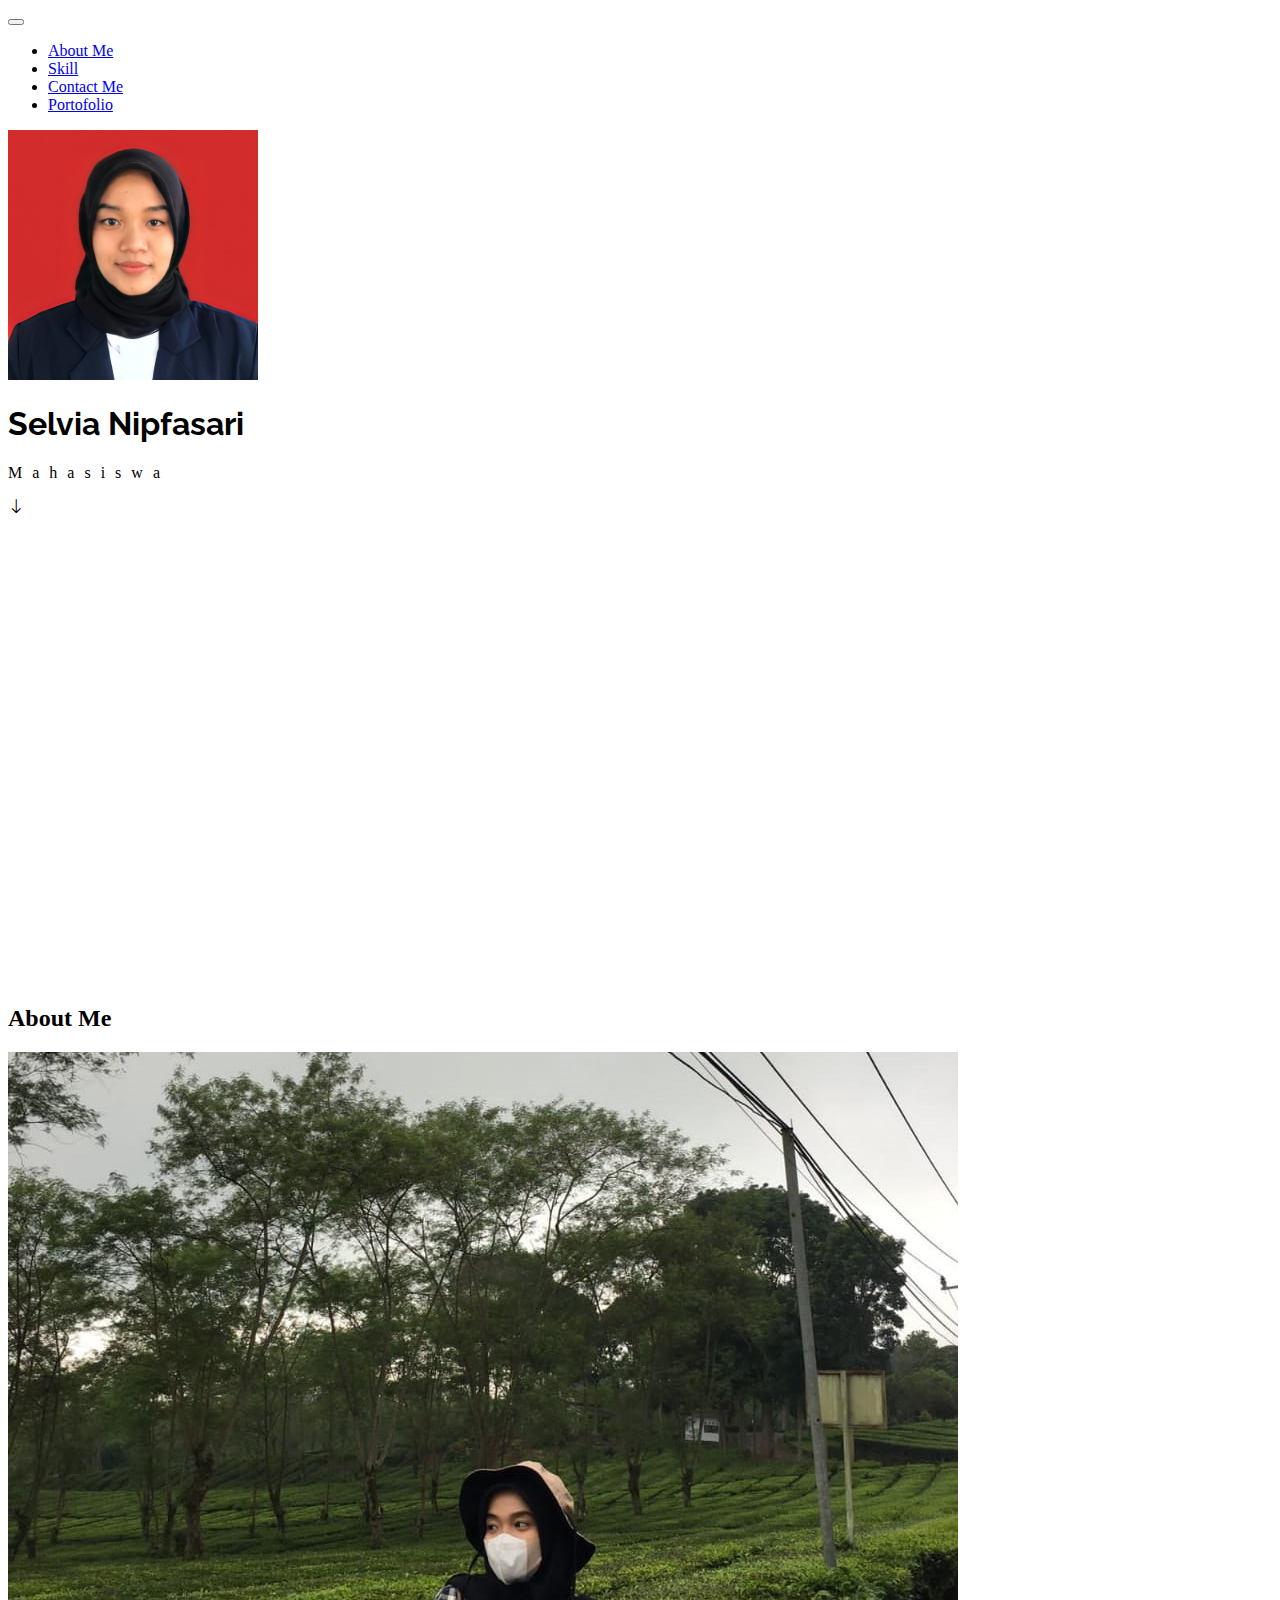
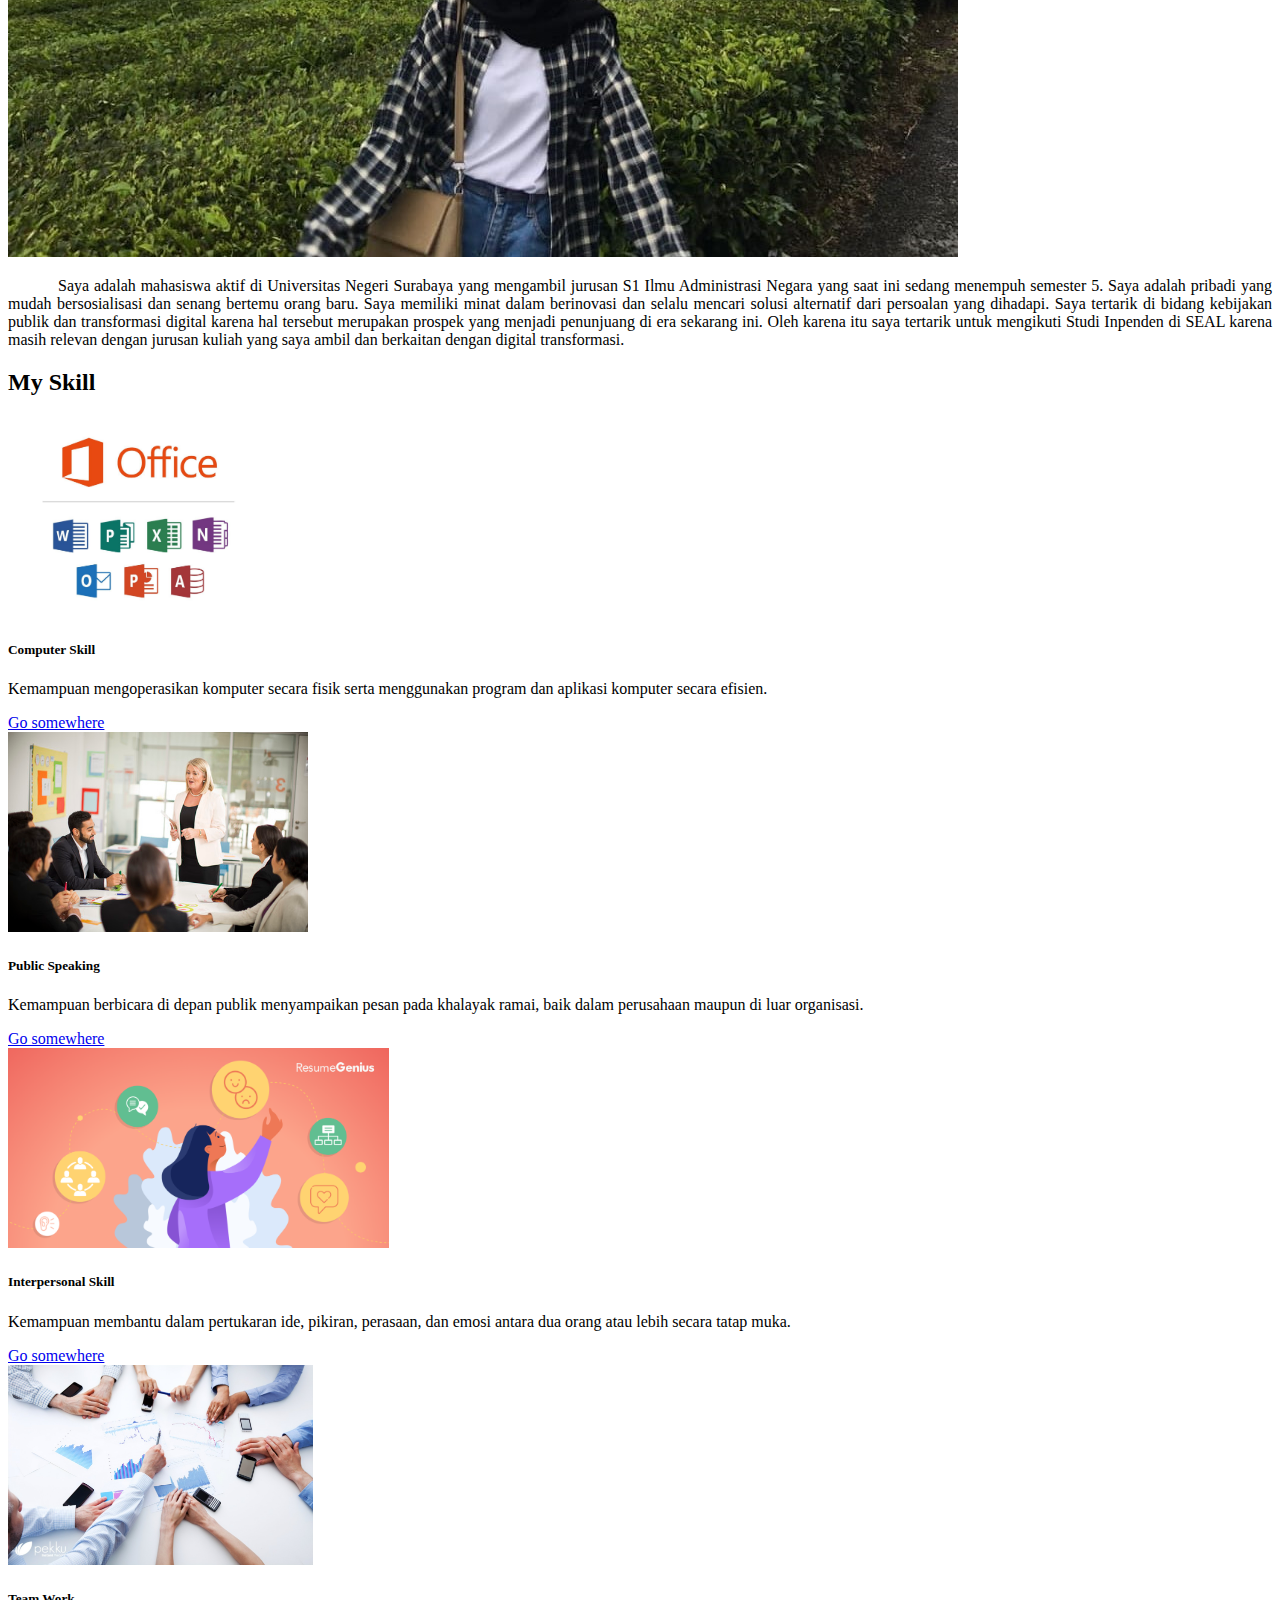
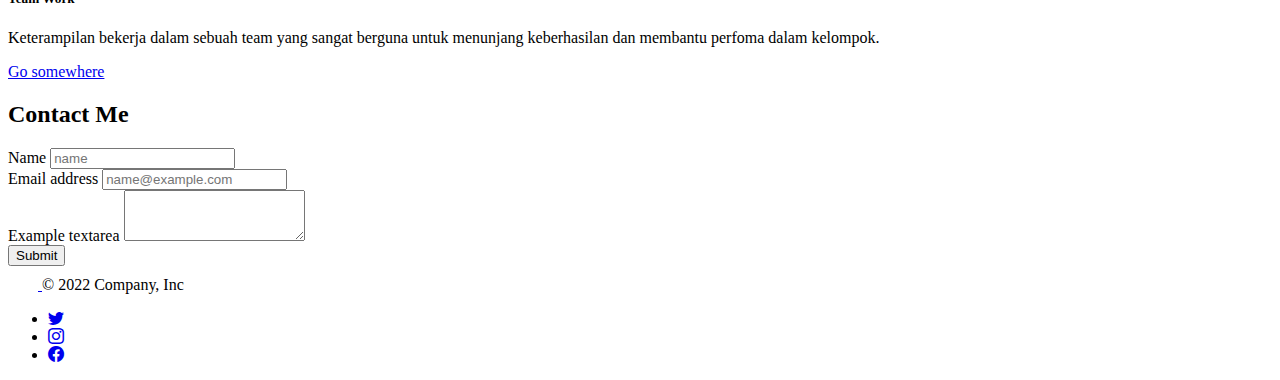
<file: index.html>
<!doctype html>
<html lang="en">
  <head>
    <meta charset="utf-8">
    <meta name="viewport" content="width=device-width, initial-scale=1">
    <title>Boostrap Demo</title>
    <link href="https://cdn.jsdelivr.net/npm/bootstrap@5.2.2/dist/css/bootstrap.min.css" rel="stylesheet" integrity="sha384-Zenh87qX5JnK2Jl0vWa8Ck2rdkQ2Bzep5IDxbcnCeuOxjzrPF/et3URy9Bv1WTRi" crossorigin="anonymous">
    <link rel="stylesheet" href="style.css">
    <link rel="stylesheet" href="https://cdn.jsdelivr.net/npm/bootstrap-icons@1.9.1/font/bootstrap-icons.css">

<link rel="preconnect" href="https://fonts.googleapis.com">
<link rel="preconnect" href="https://fonts.gstatic.com" crossorigin>
<link href="https://fonts.googleapis.com/css2?family=Raleway:ital,wght@0,100;0,200;0,300;0,400;0,500;0,600;0,700;0,800;0,900;1,100;1,200;1,300;1,400;1,500;1,600;1,700;1,800;1,900&display=swap" rel="stylesheet">
  </head>

  <body>
   <nav class="navbar navbar-expand-lg bg-light shadow-sm sticky-top">
  <div class="container-fluid">
    <a class="navbar-brand" href="#"></a>
    <button class="navbar-toggler" type="button" data-bs-toggle="collapse" data-bs-target="#navbarNav" aria-controls="navbarNav" aria-expanded="false" aria-label="Toggle navigation">
      <span class="navbar-toggler-icon"></span>
    </button>
    <div class="collapse navbar-collapse" id="navbarNav">
      <ul class="navbar-nav mx-auto">
        <li class="nav-item">
          <a class="nav-link fw-bold text-dark" aria-current="page" href="#about">About Me</a>
        </li>
        <li class="nav-item">
            <a class="nav-link fw-bold text-dark" aria-current="page" href="#skill">Skill</a>
        </li>
        <li class="nav-item">
            <a class="nav-link fw-bold text-dark" aria-current="page" href="#contact">Contact Me</a>
        </li>
        <li class="nav-item">
          <a class="nav-link fw-bold text-dark" aria-current="page" href="portofolio.html">Portofolio</a>
      </li>
      </ul>
    </div>
  </div>
</nav>


<div id="hero" class="container d-flex flex-column align-items-center justify-content-center mb-5">
  <img src="selvia-image.jpg" class="selvia-image rounded-circle">
  <h1 class="title fw-bold">Selvia Nipfasari</h1>
  <p class="subtitle">Mahasiswa</p>
  <i class="bi bi-arrow-down"></i>
</div>

<div id="about" class="container mb-5">
  <h2 class="text-center mb-3">About Me</h2>
  <div class="row">
    <div class="col-6">
      <img src="image-2.jpeg" class="shadow rounded w-100">
</div>
<div class="col-6">
  <p class="text-about text-secondary lh-lg">Saya adalah mahasiswa aktif di Universitas Negeri Surabaya yang mengambil jurusan S1 Ilmu Administrasi Negara yang saat ini sedang menempuh semester 5. Saya adalah pribadi yang mudah bersosialisasi dan senang bertemu orang baru. Saya memiliki minat dalam berinovasi dan selalu mencari solusi alternatif dari persoalan yang dihadapi. Saya tertarik di bidang kebijakan publik dan transformasi digital karena hal tersebut merupakan prospek yang menjadi penunjuang di era sekarang ini. Oleh karena itu saya tertarik untuk mengikuti Studi Inpenden di SEAL karena masih relevan dengan jurusan kuliah yang saya ambil dan berkaitan dengan digital transformasi. </p>
</div>

<div id="skill" class="container mb-5">
  <h2 class="text-center mb-3">My Skill</h2>
  <div class="row">
    <div class="col-3">
      <div class="card">
        <img src="microsoft.jpg" class="card-img-top" alt="...">
        <div class="card-body">
          <h5 class="card-title">Computer Skill</h5>
          <p class="card-text">Kemampuan mengoperasikan komputer secara fisik serta menggunakan program dan aplikasi komputer secara efisien.</p>
          <a href="#" class="btn btn-primary w-100">Go somewhere</a>
        </div>
      </div>
    </div><div class="col-3">
      <div class="card">
        <img src="public.jpg" class="card-img-top" alt="...">
        <div class="card-body">
          <h5 class="card-title">Public Speaking</h5>
          <p class="card-text">Kemampuan berbicara di depan publik menyampaikan pesan pada khalayak ramai, baik dalam perusahaan maupun di luar organisasi.</p>
          <a href="#" class="btn btn-primary w-100">Go somewhere</a>
        </div>
      </div>
    </div><div class="col-3">
      <div class="card">
        <img src="interpersonal.png" class="card-img-top" alt="...">
        <div class="card-body">
          <h5 class="card-title">Interpersonal Skill</h5>
          <p class="card-text">Kemampuan membantu dalam pertukaran ide, pikiran, perasaan, dan emosi antara dua orang atau lebih secara tatap muka.</p>
          <a href="#" class="btn btn-primary w-100">Go somewhere</a>
        </div>
      </div>
    </div><div class="col-3">
      <div class="card">
        <img src="tim.jpg" class="card-img-top" alt="...">
        <div class="card-body">
          <h5 class="card-title">Team Work</h5>
          <p class="card-text">Keterampilan bekerja dalam sebuah team yang sangat berguna untuk menunjang keberhasilan dan membantu perfoma dalam kelompok.</p>
          <a href="#" class="btn btn-primary w-100">Go somewhere</a>
        </div>
      </div>
    </div>
  </div>
</div>

<div id="contact" class="container mb-5">
  <h2 class="text-center mb-3">Contact Me</h2>
  <form class="col-6 mx-auto">
    <div class="mb-3">
      <label for="exampleFormControlInput1" class="form-label">Name</label>
      <input type="text" class="form-control" id="exampleFormControlInput1" placeholder="name">
    </div>
    <div class="mb-3">
      <label for="exampleFormControlInput1" class="form-label">Email address</label>
      <input type="email" class="form-control" id="exampleFormControlInput1" placeholder="name@example.com">
    </div>
    <div class="mb-3">
      <label for="exampleFormControlTextarea1" class="form-label">Example textarea</label>
      <textarea class="form-control" id="exampleFormControlTextarea1" rows="3"></textarea>
    </div>
  <button type="button" class="btn btn-primary w-100">Submit</button>
</form>
</div>

<div class="container-fluid">
  <footer class="d-flex flex-wrap justify-content-between align-items-center py-3 my-4 border-top">
    <div class="col-md-4 d-flex align-items-center">
      <a href="/" class="mb-3 me-2 mb-md-0 text-muted text-decoration-none lh-1">
        <svg class="bi" width="30" height="24"><use xlink:href="#bootstrap"/></svg>
      </a>
      <span class="mb-3 mb-md-0 text-muted">&copy; 2022 Company, Inc</span>
    </div>

    <ul class="nav col-md-4 justify-content-end list-unstyled d-flex">
      <li class="ms-3"><a class="text-muted" href="#"><i class="bi bi-twitter"></i></svg></a></li>
      <li class="ms-3"><a class="text-muted" href="#"><i class="bi bi-instagram"></i></svg></a></li>
      <li class="ms-3"><a class="text-muted" href="#"><i class="bi bi-facebook"></i></svg></a></li>
    </ul>
  </footer>
</div>
    <script src="https://cdn.jsdelivr.net/npm/bootstrap@5.2.2/dist/js/bootstrap.bundle.min.js" integrity="sha384-OERcA2EqjJCMA+/3y+gxIOqMEjwtxJY7qPCqsdltbNJuaOe923+mo//f6V8Qbsw3" crossorigin="anonymous"></script>
  </body>
</html>
</file>
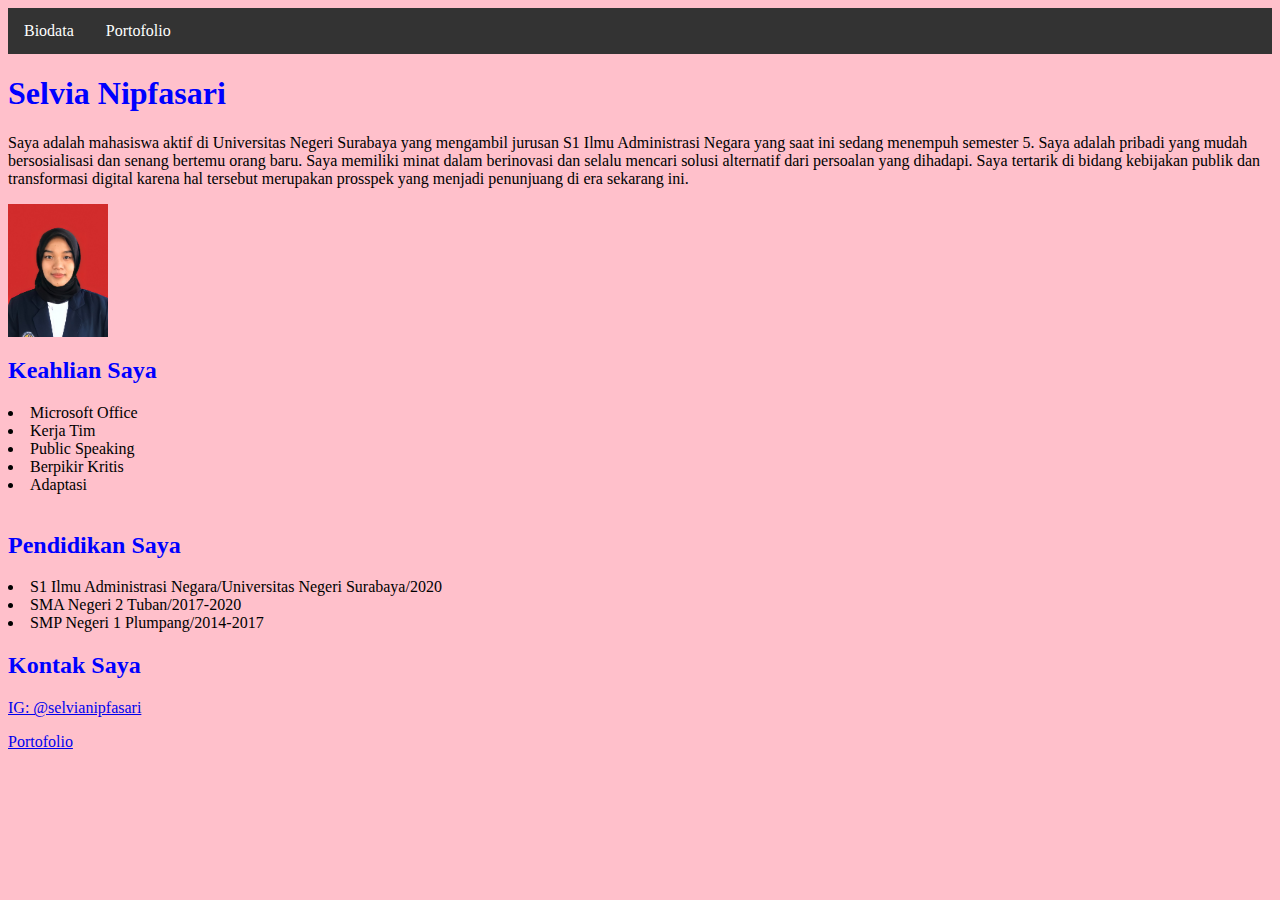
<file: 08 Agustus 2022/Latihan HTML/index.html>
<html>
<head>
    <style>
         body {background-color:pink}
         .nav ul {
  list-style-type: none;
  margin: 0;
  padding: 0;
  overflow: hidden;
  background-color: #333;
}

.nav li a {
  float: left;
}

.nav li a {
  display: block;
  color: white;
  text-align: center;
  padding: 14px 16px;
  text-decoration: none;
}

.nav li a:hover {
  background-color: #111;
}
    </style>
    </head>
    <body>
        <div class="nav">
        <ul>
            <li><a href="">Biodata</a></li>
            <li><a href="portofolio.html">Portofolio</a></li>
        </ul>
    </div>
   
        <h1 style="color: blue;">Selvia Nipfasari</h1>
        <p> Saya adalah mahasiswa aktif di Universitas Negeri Surabaya yang mengambil jurusan S1 Ilmu Administrasi Negara yang saat ini sedang menempuh semester 5. Saya adalah pribadi yang mudah bersosialisasi dan senang bertemu orang baru. Saya memiliki minat dalam berinovasi dan selalu mencari solusi alternatif dari persoalan yang dihadapi. Saya tertarik di bidang kebijakan publik dan transformasi digital karena hal tersebut merupakan prosspek yang menjadi penunjuang di era sekarang ini. </p>
        <img src="profpic.jpg" width="100">
        <h2 style="color: blue;">Keahlian Saya</h2>
        <ol></ol>
            <li>Microsoft Office</li>
            <li>Kerja Tim</li>
            <li>Public Speaking</li>
            <li>Berpikir Kritis</li>
            <li>Adaptasi</li>
        </ol> 
        <br>
        <h2 style="color: blue;">Pendidikan Saya</h2>
        <ul></ul>
            <li>S1 Ilmu Administrasi Negara/Universitas Negeri Surabaya/2020</li>
            <li>SMA Negeri 2 Tuban/2017-2020</li>
            <li>SMP Negeri 1 Plumpang/2014-2017</li>
        </ul>
        <h2 style="color: blue;">Kontak Saya</h2>
        <p><a href="https://www.instagram.com/selvianipfasari/">IG: @selvianipfasari</a></p>
        <p><a href="portofolio.html">Portofolio</a></p>



    </body>
</html>
</file>
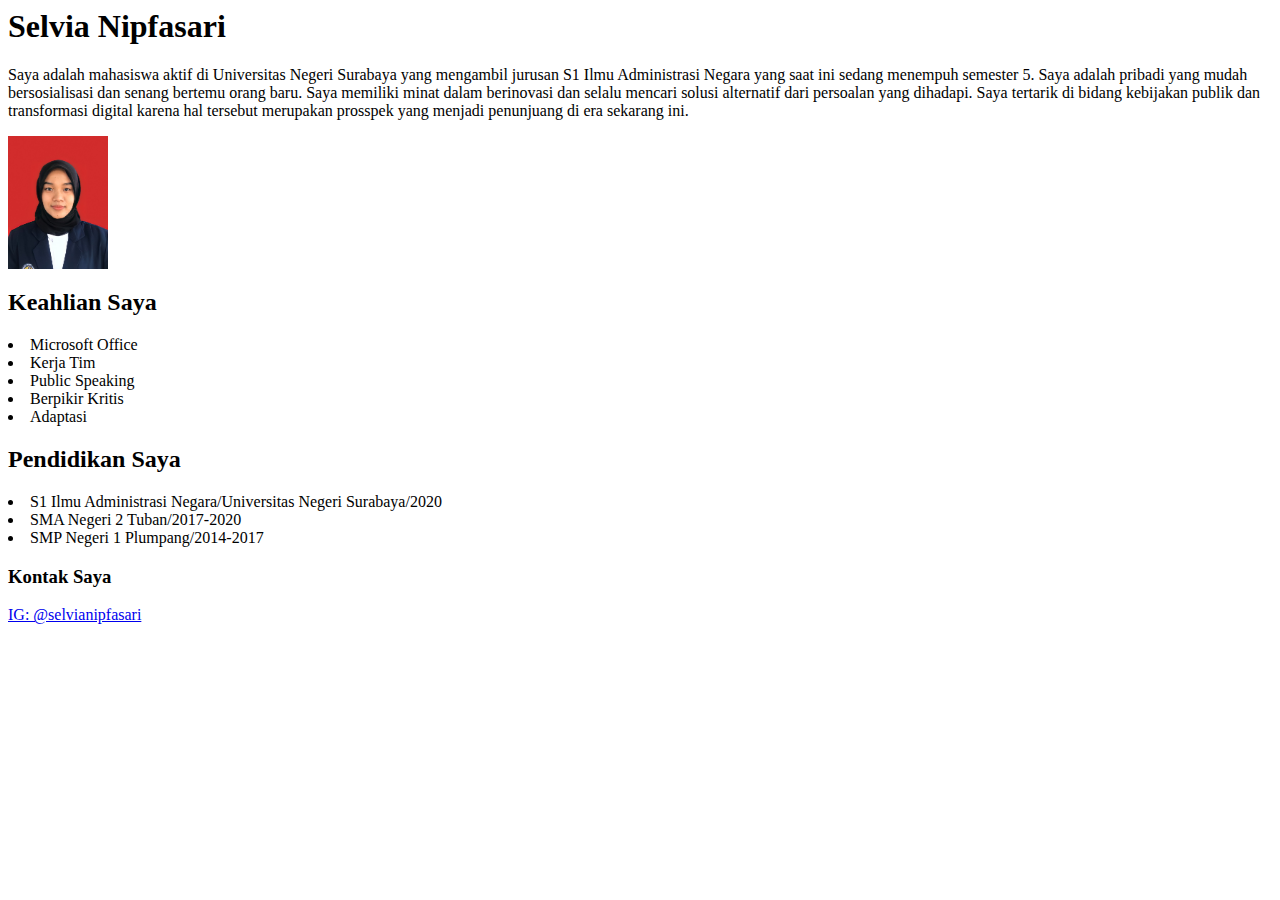
<file: Biodata.HTML>
<html>
    <body>
        <h1>Selvia Nipfasari</h1>
        <p> Saya adalah mahasiswa aktif di Universitas Negeri Surabaya yang mengambil jurusan S1 Ilmu Administrasi Negara yang saat ini sedang menempuh semester 5. Saya adalah pribadi yang mudah bersosialisasi dan senang bertemu orang baru. Saya memiliki minat dalam berinovasi dan selalu mencari solusi alternatif dari persoalan yang dihadapi. Saya tertarik di bidang kebijakan publik dan transformasi digital karena hal tersebut merupakan prosspek yang menjadi penunjuang di era sekarang ini. </p>
        <img src="profpic.jpg" width="100">
        <h2>Keahlian Saya</h2>
        <ol></ol>
            <li>Microsoft Office</li>
            <li>Kerja Tim</li>
            <li>Public Speaking</li>
            <li>Berpikir Kritis</li>
            <li>Adaptasi</li>
        </ol>
        <h2>Pendidikan Saya</h2>
        <ul></ul>
            <li>S1 Ilmu Administrasi Negara/Universitas Negeri Surabaya/2020</li>
            <li>SMA Negeri 2 Tuban/2017-2020</li>
            <li>SMP Negeri 1 Plumpang/2014-2017</li>
        </ul>
        <h3>Kontak Saya</h3>
        <p><a href="https://www.instagram.com/selvianipfasari/">IG: @selvianipfasari</a></p>


    </body>
</html>
</file>
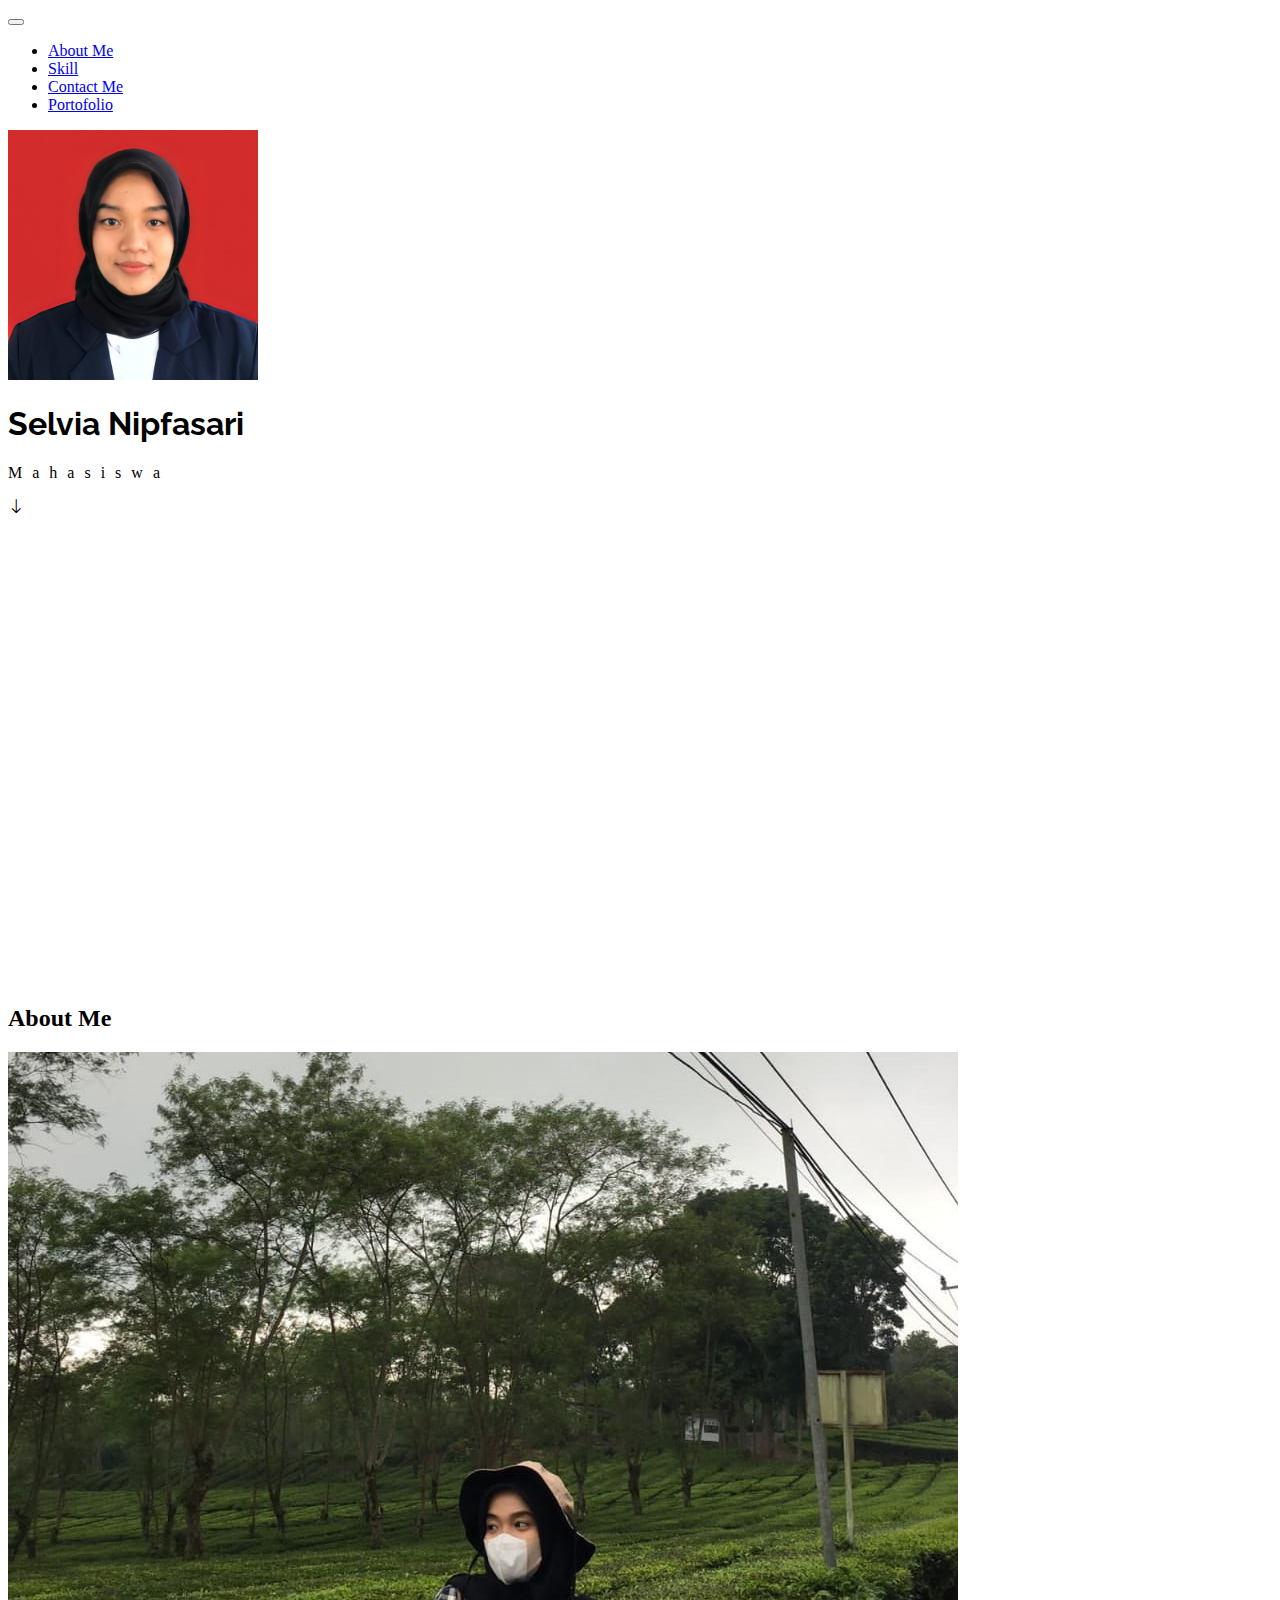
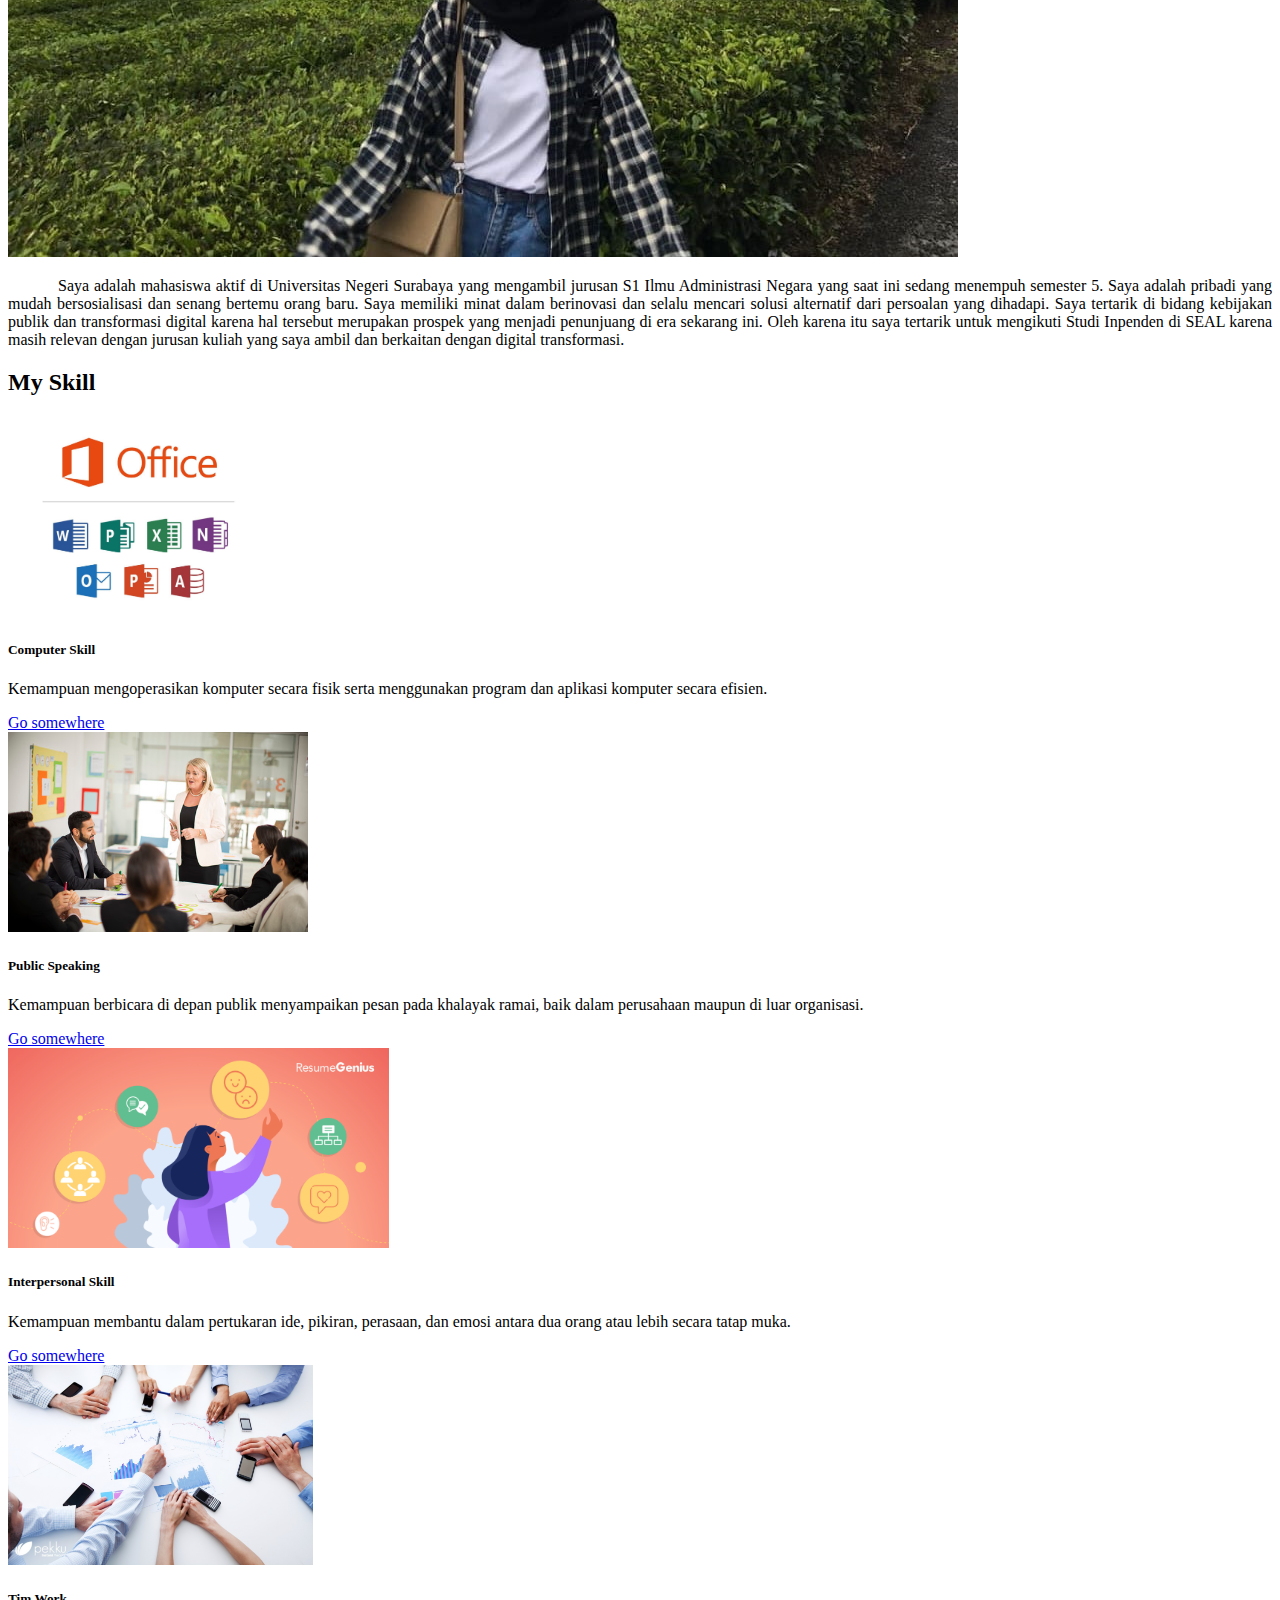
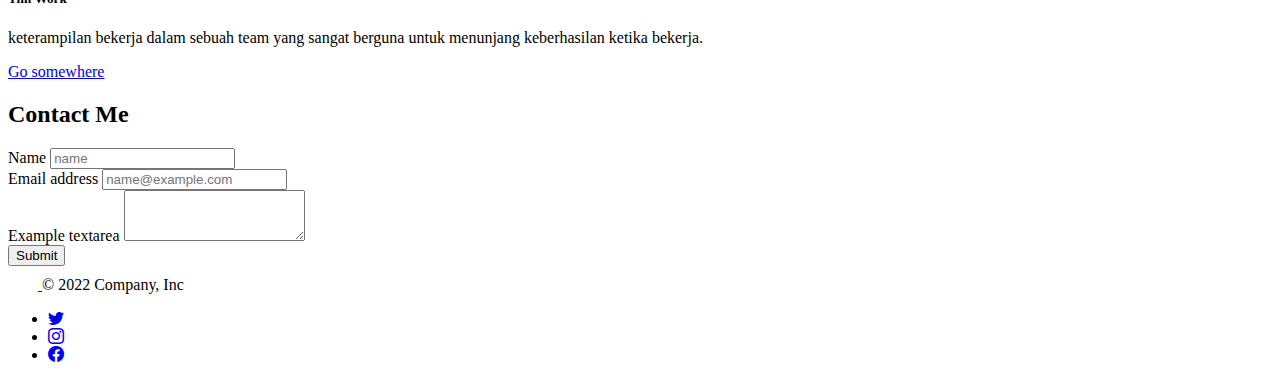
<file: coba.html>
<!doctype html>
<html lang="en">
  <head>
    <meta charset="utf-8">
    <meta name="viewport" content="width=device-width, initial-scale=1">
    <title>Bootstrap demo</title>
    <link href="https://cdn.jsdelivr.net/npm/bootstrap@5.2.2/dist/css/bootstrap.min.css" rel="stylesheet" integrity="sha384-Zenh87qX5JnK2Jl0vWa8Ck2rdkQ2Bzep5IDxbcnCeuOxjzrPF/et3URy9Bv1WTRi" crossorigin="anonymous">
    <link rel="stylesheet" href="style.css">
    <link rel="stylesheet" href="https://cdn.jsdelivr.net/npm/bootstrap-icons@1.9.1/font/bootstrap-icons.css">

<link rel="preconnect" href="https://fonts.googleapis.com">
<link rel="preconnect" href="https://fonts.gstatic.com" crossorigin>
<link href="https://fonts.googleapis.com/css2?family=Raleway:ital,wght@0,100;0,200;0,300;0,400;0,500;0,600;0,700;0,800;0,900;1,100;1,200;1,300;1,400;1,500;1,600;1,700;1,800;1,900&display=swap" rel="stylesheet">
  </head>

  <body>
   <nav class="navbar navbar-expand-lg bg-light shadow-sm sticky-top">
  <div class="container-fluid">
    <a class="navbar-brand" href="#"></a>
    <button class="navbar-toggler" type="button" data-bs-toggle="collapse" data-bs-target="#navbarNav" aria-controls="navbarNav" aria-expanded="false" aria-label="Toggle navigation">
      <span class="navbar-toggler-icon"></span>
    </button>
    <div class="collapse navbar-collapse" id="navbarNav">
      <ul class="navbar-nav mx-auto">
        <li class="nav-item">
          <a class="nav-link fw-bold text-dark" aria-current="page" href="#about">About Me</a>
        </li>
        <li class="nav-item">
            <a class="nav-link fw-bold text-dark" aria-current="page" href="#skill">Skill</a>
        </li>
        <li class="nav-item">
            <a class="nav-link fw-bold text-dark" aria-current="page" href="#contact">Contact Me</a>
        </li>
        <li class="nav-item">
          <a class="nav-link fw-bold text-dark" aria-current="page" href="portofolio.html">Portofolio</a>
      </li>
      </ul>
    </div>
  </div>
</nav>


<div id="hero" class="container d-flex flex-column align-items-center justify-content-center mb-5">
  <img src="selvia-image.jpg" class="selvia-image rounded-circle">
  <h1 class="title fw-bold">Selvia Nipfasari</h1>
  <p class="subtitle">Mahasiswa</p>
  <i class="bi bi-arrow-down"></i>
</div>

<div id="about" class="container mb-5">
  <h2 class="text-center mb-3">About Me</h2>
  <div class="row">
    <div class="col-6">
      <img src="image-2.jpeg" class="shadow rounded w-100">
</div>
<div class="col-6">
  <p class="text-about text-secondary lh-lg">Saya adalah mahasiswa aktif di Universitas Negeri Surabaya yang mengambil jurusan S1 Ilmu Administrasi Negara yang saat ini sedang menempuh semester 5. Saya adalah pribadi yang mudah bersosialisasi dan senang bertemu orang baru. Saya memiliki minat dalam berinovasi dan selalu mencari solusi alternatif dari persoalan yang dihadapi. Saya tertarik di bidang kebijakan publik dan transformasi digital karena hal tersebut merupakan prospek yang menjadi penunjuang di era sekarang ini. Oleh karena itu saya tertarik untuk mengikuti Studi Inpenden di SEAL karena masih relevan dengan jurusan kuliah yang saya ambil dan berkaitan dengan digital transformasi. </p>
</div>

<div id="skill" class="container mb-5">
  <h2 class="text-center mb-3">My Skill</h2>
  <div class="row">
    <div class="col-3">
      <div class="card">
        <img src="microsoft.jpg" class="card-img-top" alt="...">
        <div class="card-body">
          <h5 class="card-title">Computer Skill</h5>
          <p class="card-text">Kemampuan mengoperasikan komputer secara fisik serta menggunakan program dan aplikasi komputer secara efisien.</p>
          <a href="#" class="btn btn-primary w-100">Go somewhere</a>
        </div>
      </div>
    </div><div class="col-3">
      <div class="card">
        <img src="public.jpg" class="card-img-top" alt="...">
        <div class="card-body">
          <h5 class="card-title">Public Speaking</h5>
          <p class="card-text">Kemampuan berbicara di depan publik menyampaikan pesan pada khalayak ramai, baik dalam perusahaan maupun di luar organisasi.</p>
          <a href="#" class="btn btn-primary w-100">Go somewhere</a>
        </div>
      </div>
    </div><div class="col-3">
      <div class="card">
        <img src="interpersonal.png" class="card-img-top" alt="...">
        <div class="card-body">
          <h5 class="card-title">Interpersonal Skill</h5>
          <p class="card-text">Kemampuan membantu dalam pertukaran ide, pikiran, perasaan, dan emosi antara dua orang atau lebih secara tatap muka.</p>
          <a href="#" class="btn btn-primary w-100">Go somewhere</a>
        </div>
      </div>
    </div><div class="col-3">
      <div class="card">
        <img src="tim.jpg" class="card-img-top" alt="...">
        <div class="card-body">
          <h5 class="card-title">Tim Work</h5>
          <p class="card-text">keterampilan bekerja dalam sebuah team yang sangat berguna untuk menunjang keberhasilan ketika bekerja.</p>
          <a href="#" class="btn btn-primary w-100">Go somewhere</a>
        </div>
      </div>
    </div>
  </div>
</div>

<div id="contact" class="container mb-5">
  <h2 class="text-center mb-3">Contact Me</h2>
  <form class="col-6 mx-auto">
    <div class="mb-3">
      <label for="exampleFormControlInput1" class="form-label">Name</label>
      <input type="text" class="form-control" id="exampleFormControlInput1" placeholder="name">
    </div>
    <div class="mb-3">
      <label for="exampleFormControlInput1" class="form-label">Email address</label>
      <input type="email" class="form-control" id="exampleFormControlInput1" placeholder="name@example.com">
    </div>
    <div class="mb-3">
      <label for="exampleFormControlTextarea1" class="form-label">Example textarea</label>
      <textarea class="form-control" id="exampleFormControlTextarea1" rows="3"></textarea>
    </div>
  <button type="button" class="btn btn-primary w-100">Submit</button>
</form>
</div>

<div class="container-fluid">
  <footer class="d-flex flex-wrap justify-content-between align-items-center py-3 my-4 border-top">
    <div class="col-md-4 d-flex align-items-center">
      <a href="/" class="mb-3 me-2 mb-md-0 text-muted text-decoration-none lh-1">
        <svg class="bi" width="30" height="24"><use xlink:href="#bootstrap"/></svg>
      </a>
      <span class="mb-3 mb-md-0 text-muted">&copy; 2022 Company, Inc</span>
    </div>

    <ul class="nav col-md-4 justify-content-end list-unstyled d-flex">
      <li class="ms-3"><a class="text-muted" href="#"><i class="bi bi-twitter"></i></svg></a></li>
      <li class="ms-3"><a class="text-muted" href="#"><i class="bi bi-instagram"></i></svg></a></li>
      <li class="ms-3"><a class="text-muted" href="#"><i class="bi bi-facebook"></i></svg></a></li>
    </ul>
  </footer>
</div>
    <script src="https://cdn.jsdelivr.net/npm/bootstrap@5.2.2/dist/js/bootstrap.bundle.min.js" integrity="sha384-OERcA2EqjJCMA+/3y+gxIOqMEjwtxJY7qPCqsdltbNJuaOe923+mo//f6V8Qbsw3" crossorigin="anonymous"></script>
  </body>
</html>
</file>
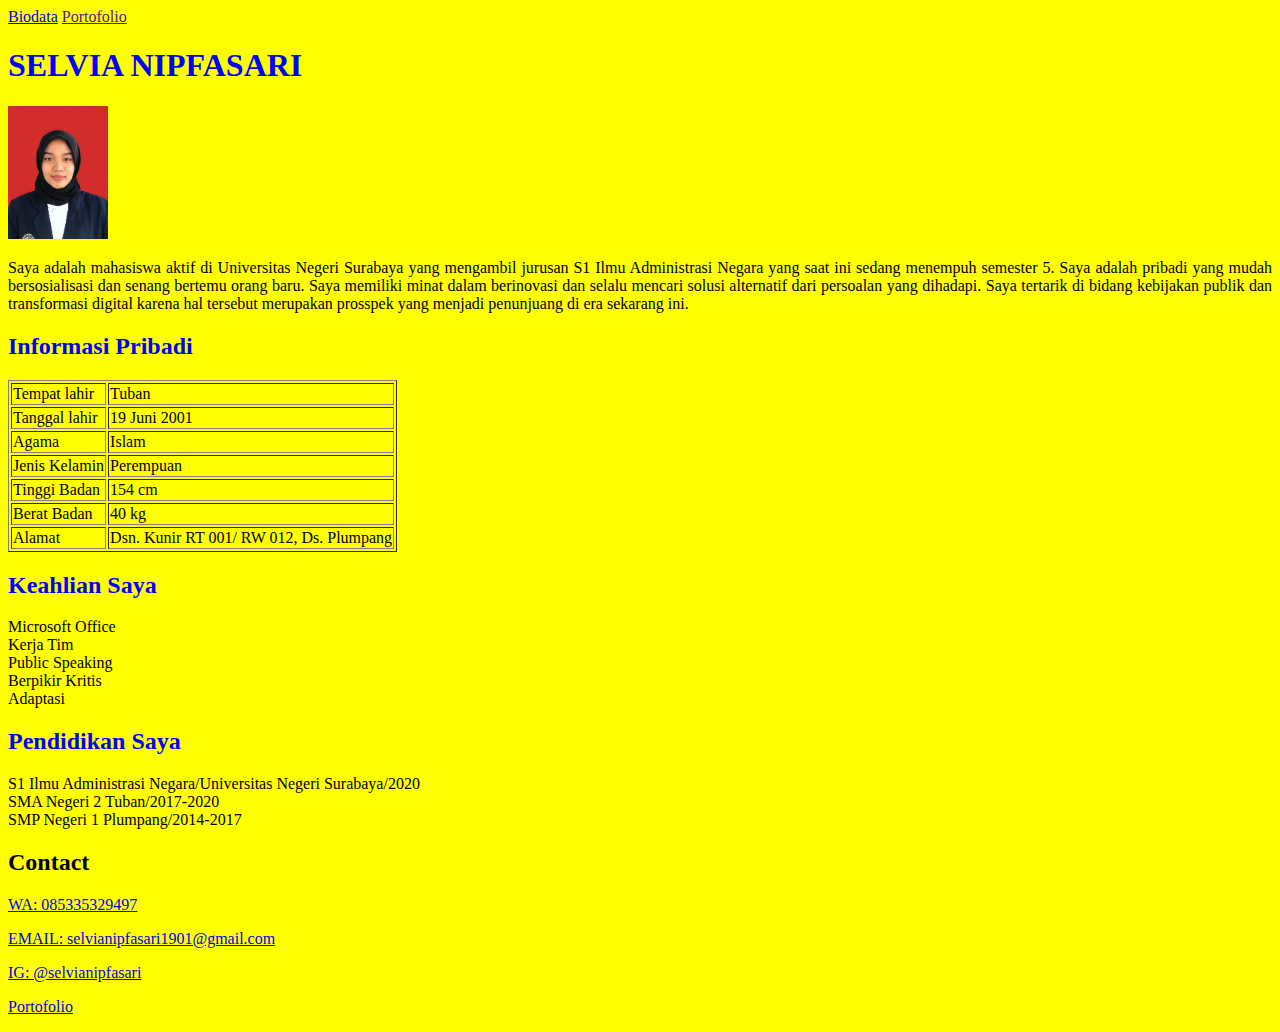
<file: portofolio.html>
<!DOCTYPE html> 
<html lang="en">
<head>
    <meta charset="UTF-8">
    <meta http-equiv="X-UA-Compatible" content="IE=edge">
    <meta name="viewport" content="width=device-width, initial-scale=1.0">
    <title>Portofolio</title>
</head>
<style>
    body {background-color:yellow}
</style>
<body>
    <a href="index.html">Biodata</a>
    <a href="">Portofolio</a>

    <h1 style="color: blue;">SELVIA NIPFASARI</h1>
    <img src="profpic.jpg" width="100" hight="100">
    <p align="justify">Saya adalah mahasiswa aktif di Universitas Negeri Surabaya yang mengambil jurusan S1 Ilmu Administrasi Negara yang saat ini sedang menempuh semester 5. Saya adalah pribadi yang mudah bersosialisasi dan senang bertemu orang baru. Saya memiliki minat dalam berinovasi dan selalu mencari solusi alternatif dari persoalan yang dihadapi. Saya tertarik di bidang kebijakan publik dan transformasi digital karena hal tersebut merupakan prosspek yang menjadi penunjuang di era sekarang ini.</p>

    <h2 style="color: blue;">Informasi Pribadi</h2>

<table border="1">
    
    <tr>
        <td>Tempat lahir</td>
        <td>Tuban</td>
    </tr>
        <td>Tanggal lahir</td>
        <td>19 Juni 2001</td>
    </tr>
        <td>Agama</td>
        <td>Islam</td>
    </tr>
        <td>Jenis Kelamin</td>
        <td>Perempuan</td>
    </tr>
        <td>Tinggi Badan</td>
        <td>154 cm</td>
    </tr>
        <td>Berat Badan</td>
        <td>40 kg</td>
    </tr>
        <td>Alamat</td>
        <td>Dsn. Kunir RT 001/ RW 012, Ds. Plumpang</td>
    
</table>
   
    <h2 style="color: blue;">Keahlian Saya</h2>
    <ol></ol>
        <li>Microsoft Office</li>
        <li>Kerja Tim</li>
        <li>Public Speaking</li>
        <li>Berpikir Kritis</li>
        <li>Adaptasi</li>
    </ol>
    <h2 style="color:blue;">Pendidikan Saya</h2>
    <ul></ul>
        <li>S1 Ilmu Administrasi Negara/Universitas Negeri Surabaya/2020</li>
        <li>SMA Negeri 2 Tuban/2017-2020</li>
        <li>SMP Negeri 1 Plumpang/2014-2017</li>
        <h2>Contact</h2>
        <p><a href="https://web.whatsapp.com/">WA: 085335329497</a></p>
        <p><a href="https://mail.google.com/mail/u/2/?hl=en#inbox">EMAIL: selvianipfasari1901@gmail.com</a></p>
        <p><a href="https://www.instagram.com/selvianipfasari/">IG: @selvianipfasari</a></p>
        <p><a href="file:///C:/Users/ASUS/OneDrive/Dokumen/Materi%20MSIB/Minggu%204/08%20September%202022/Latihan%20HTML/08%20Agustus%202022/Latihan%20HTML/portofolio.html">Portofolio</a></p>
    
</body>
</html>
</file>
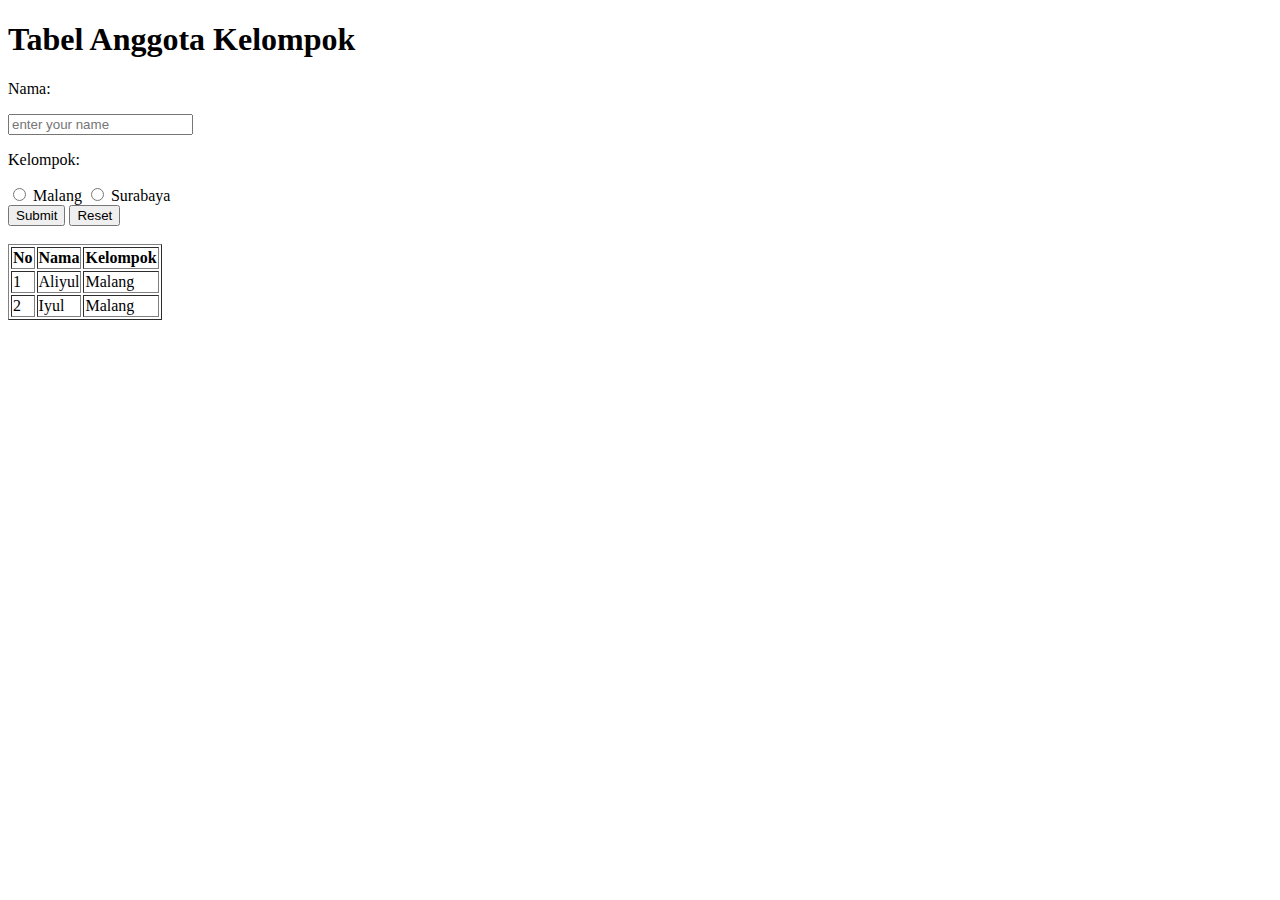
<file: table.html>
<!DOCTYPE html>
<html lang="en">
<head>
    <meta charset="UTF-8">
    <meta http-equiv="X-UA-Compatible" content="IE=edge">
    <meta name="viewport" content="width=device-width, initial-scale=1.0">
    <title>Belajar Bikin Tabel</title>
</head>
<body>
    
    <h1>Tabel Anggota Kelompok</h1>

    <form>
        <p>Nama:</p>
        <input type="text" name="nama" placeholder="enter your name">
        <p>Kelompok:</p>
        <input type="radio" name="kelompok" id="malang">
        <label for="malang">Malang</label>
        <input type="radio" name="kelompok" id="surabaya">
        <label for="surabaya">Surabaya</label>
        <div>
        <input type="submit">
        <input type="reset" value="Reset"> 
        <br>
        
    </form>
    <br>

<table border="1">
    <tr>
        <th>No</th>
        <th>Nama</th>
        <th>Kelompok</th>
    </tr>
    <tr>
        <td>1</td>
        <td>Aliyul</td>
        <td>Malang</td>
    </tr>
        <td>2</td>
        <td>Iyul</td>
        <td>Malang</td>
    </tr>
</table>

</body>
</html>
</file>
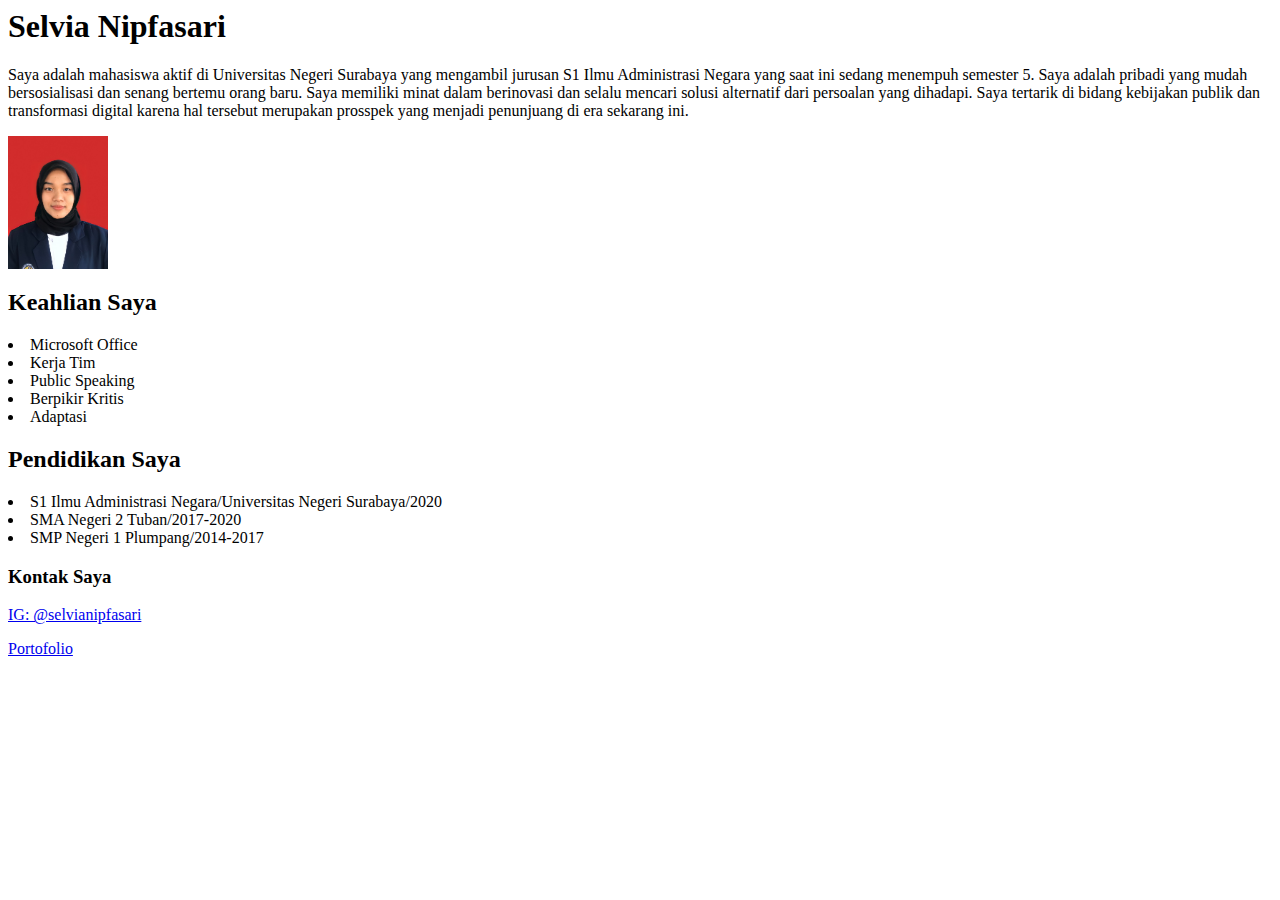
<file: 08 Agustus 2022/Latihan HTML/Biodata.HTML>
<html>
    <body>
        <h1>Selvia Nipfasari</h1>
        <p> Saya adalah mahasiswa aktif di Universitas Negeri Surabaya yang mengambil jurusan S1 Ilmu Administrasi Negara yang saat ini sedang menempuh semester 5. Saya adalah pribadi yang mudah bersosialisasi dan senang bertemu orang baru. Saya memiliki minat dalam berinovasi dan selalu mencari solusi alternatif dari persoalan yang dihadapi. Saya tertarik di bidang kebijakan publik dan transformasi digital karena hal tersebut merupakan prosspek yang menjadi penunjuang di era sekarang ini. </p>
        <img src="profpic.jpg" width="100">
        <h2>Keahlian Saya</h2>
        <ol></ol>
            <li>Microsoft Office</li>
            <li>Kerja Tim</li>
            <li>Public Speaking</li>
            <li>Berpikir Kritis</li>
            <li>Adaptasi</li>
        </ol>
        <h2>Pendidikan Saya</h2>
        <ul></ul>
            <li>S1 Ilmu Administrasi Negara/Universitas Negeri Surabaya/2020</li>
            <li>SMA Negeri 2 Tuban/2017-2020</li>
            <li>SMP Negeri 1 Plumpang/2014-2017</li>
        </ul>
        <h3>Kontak Saya</h3>
        <p><a href="https://www.instagram.com/selvianipfasari/">IG: @selvianipfasari</a></p>
        <p><a href="portofolio.html">Portofolio</a></p>



    </body>
</html>
</file>
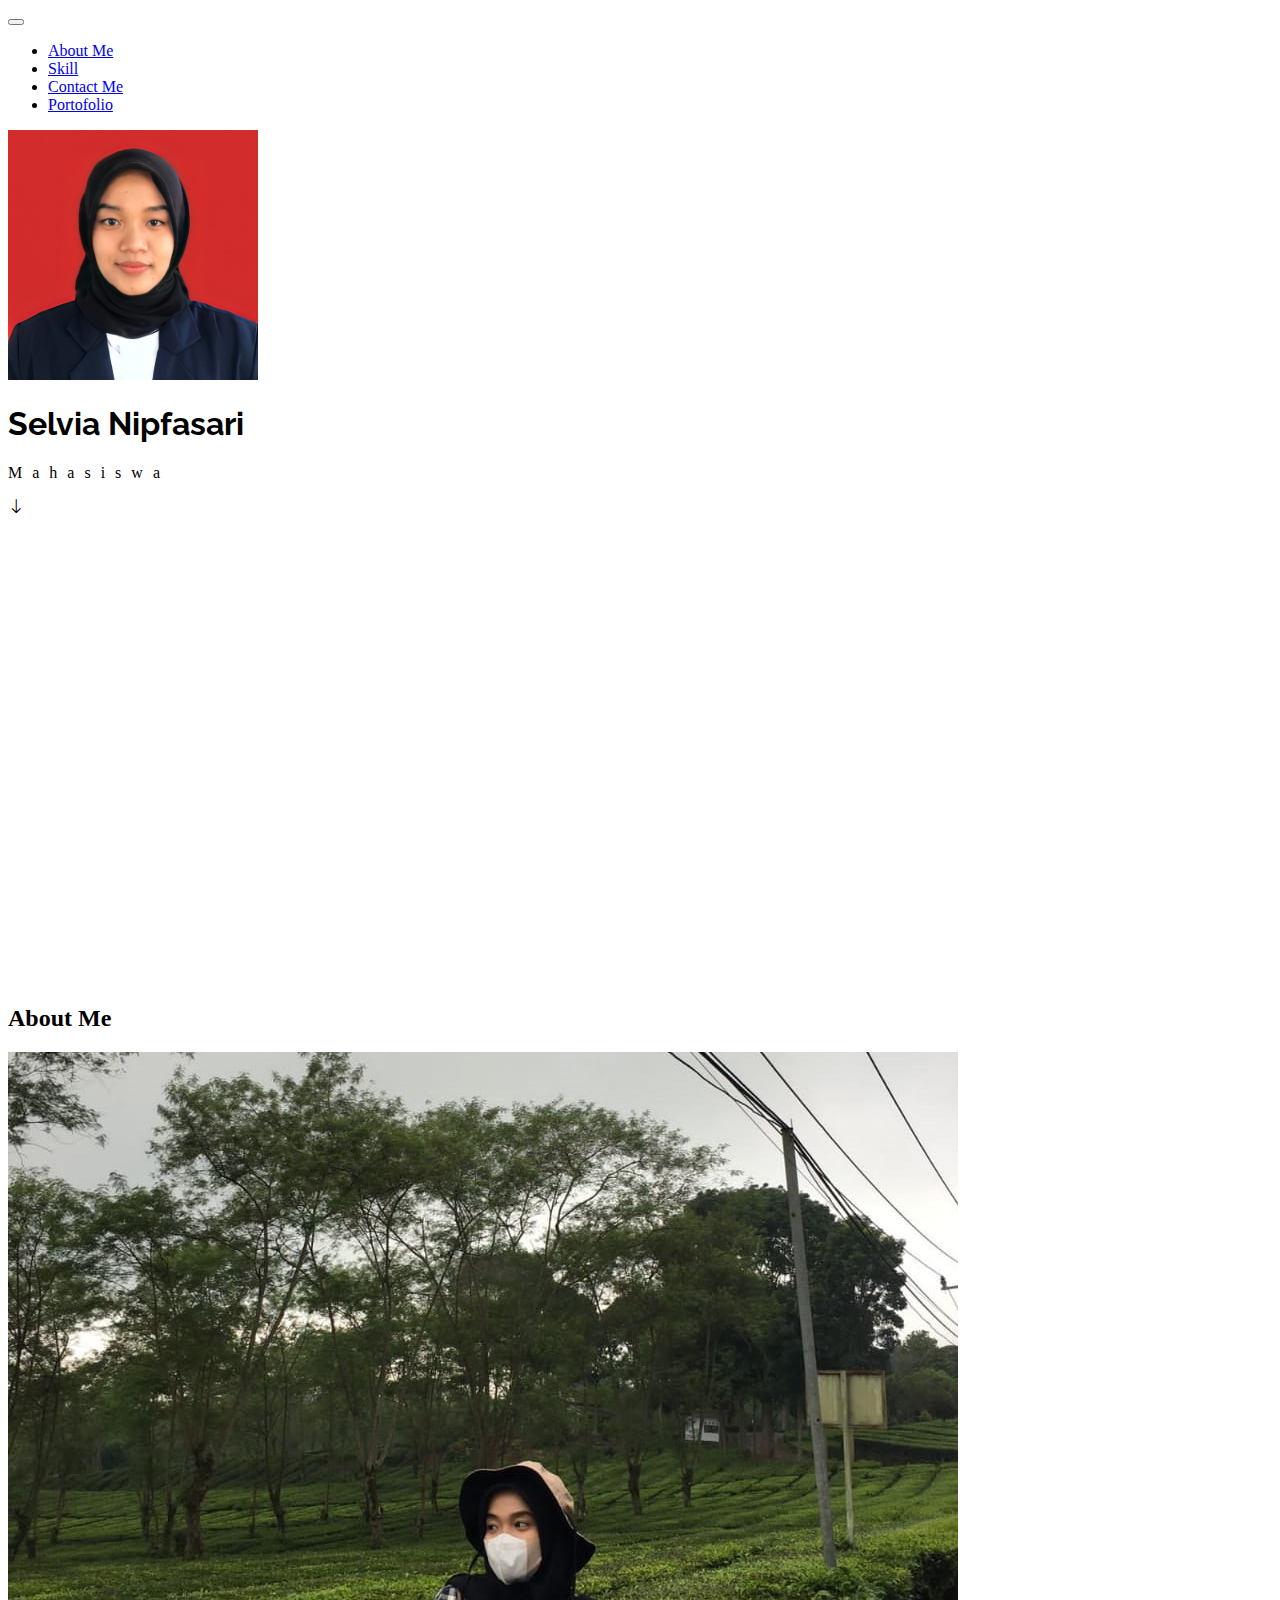
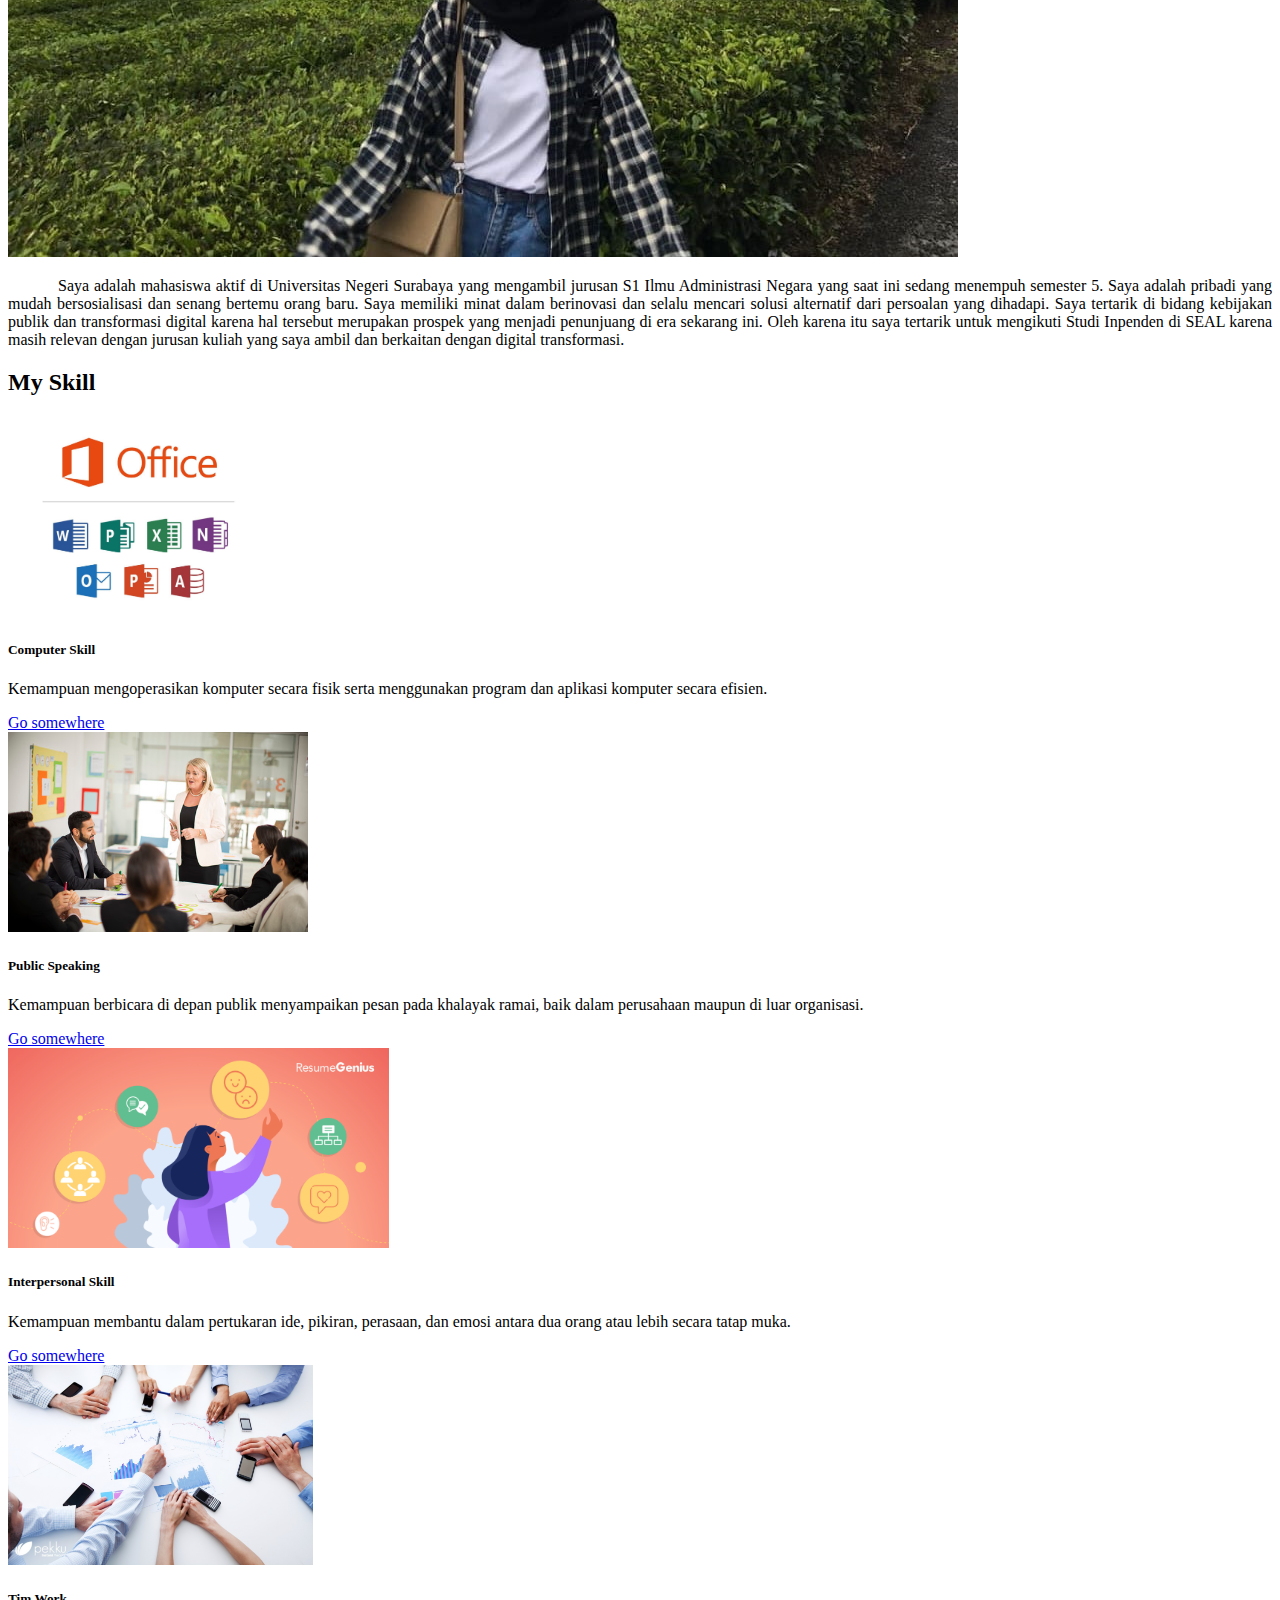
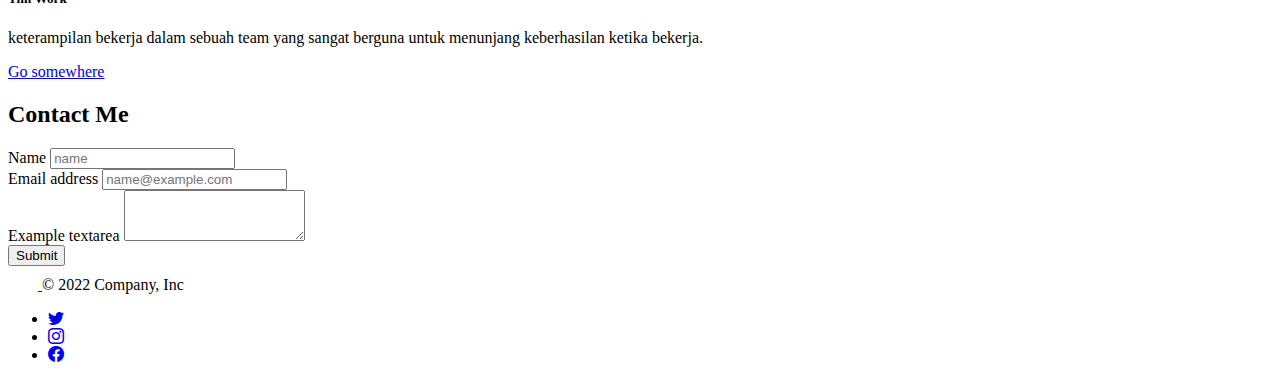
<file: 08 Agustus 2022/Latihan HTML/coba.html>
<!doctype html>
<html lang="en">
  <head>
    <meta charset="utf-8">
    <meta name="viewport" content="width=device-width, initial-scale=1">
    <title>coba</title>
    <link href="https://cdn.jsdelivr.net/npm/bootstrap@5.2.2/dist/css/bootstrap.min.css" rel="stylesheet" integrity="sha384-Zenh87qX5JnK2Jl0vWa8Ck2rdkQ2Bzep5IDxbcnCeuOxjzrPF/et3URy9Bv1WTRi" crossorigin="anonymous">
    <link rel="stylesheet" href="style.css">
    <link rel="stylesheet" href="https://cdn.jsdelivr.net/npm/bootstrap-icons@1.9.1/font/bootstrap-icons.css">

<link rel="preconnect" href="https://fonts.googleapis.com">
<link rel="preconnect" href="https://fonts.gstatic.com" crossorigin>
<link href="https://fonts.googleapis.com/css2?family=Raleway:ital,wght@0,100;0,200;0,300;0,400;0,500;0,600;0,700;0,800;0,900;1,100;1,200;1,300;1,400;1,500;1,600;1,700;1,800;1,900&display=swap" rel="stylesheet">
  </head>

  <body>
   <nav class="navbar navbar-expand-lg bg-light shadow-sm sticky-top">
  <div class="container-fluid">
    <a class="navbar-brand" href="#"></a>
    <button class="navbar-toggler" type="button" data-bs-toggle="collapse" data-bs-target="#navbarNav" aria-controls="navbarNav" aria-expanded="false" aria-label="Toggle navigation">
      <span class="navbar-toggler-icon"></span>
    </button>
    <div class="collapse navbar-collapse" id="navbarNav">
      <ul class="navbar-nav mx-auto">
        <li class="nav-item">
          <a class="nav-link fw-bold text-dark" aria-current="page" href="#about">About Me</a>
        </li>
        <li class="nav-item">
            <a class="nav-link fw-bold text-dark" aria-current="page" href="#skill">Skill</a>
        </li>
        <li class="nav-item">
            <a class="nav-link fw-bold text-dark" aria-current="page" href="#contact">Contact Me</a>
        </li>
        <li class="nav-item">
          <a class="nav-link fw-bold text-dark" aria-current="page" href="portofolio.html">Portofolio</a>
      </li>
      </ul>
    </div>
  </div>
</nav>


<div id="hero" class="container d-flex flex-column align-items-center justify-content-center mb-5">
  <img src="selvia-image.jpg" class="selvia-image rounded-circle">
  <h1 class="title fw-bold">Selvia Nipfasari</h1>
  <p class="subtitle">Mahasiswa</p>
  <i class="bi bi-arrow-down"></i>
</div>

<div id="about" class="container mb-5">
  <h2 class="text-center mb-3">About Me</h2>
  <div class="row">
    <div class="col-6">
      <img src="image-2.jpeg" class="shadow rounded w-100">
</div>
<div class="col-6">
  <p class="text-about text-secondary lh-lg">Saya adalah mahasiswa aktif di Universitas Negeri Surabaya yang mengambil jurusan S1 Ilmu Administrasi Negara yang saat ini sedang menempuh semester 5. Saya adalah pribadi yang mudah bersosialisasi dan senang bertemu orang baru. Saya memiliki minat dalam berinovasi dan selalu mencari solusi alternatif dari persoalan yang dihadapi. Saya tertarik di bidang kebijakan publik dan transformasi digital karena hal tersebut merupakan prospek yang menjadi penunjuang di era sekarang ini. Oleh karena itu saya tertarik untuk mengikuti Studi Inpenden di SEAL karena masih relevan dengan jurusan kuliah yang saya ambil dan berkaitan dengan digital transformasi. </p>
</div>

<div id="skill" class="container mb-5">
  <h2 class="text-center mb-3">My Skill</h2>
  <div class="row">
    <div class="col-3">
      <div class="card">
        <img src="microsoft.jpg" class="card-img-top" alt="...">
        <div class="card-body">
          <h5 class="card-title">Computer Skill</h5>
          <p class="card-text">Kemampuan mengoperasikan komputer secara fisik serta menggunakan program dan aplikasi komputer secara efisien.</p>
          <a href="#" class="btn btn-primary w-100">Go somewhere</a>
        </div>
      </div>
    </div><div class="col-3">
      <div class="card">
        <img src="public.jpg" class="card-img-top" alt="...">
        <div class="card-body">
          <h5 class="card-title">Public Speaking</h5>
          <p class="card-text">Kemampuan berbicara di depan publik menyampaikan pesan pada khalayak ramai, baik dalam perusahaan maupun di luar organisasi.</p>
          <a href="#" class="btn btn-primary w-100">Go somewhere</a>
        </div>
      </div>
    </div><div class="col-3">
      <div class="card">
        <img src="interpersonal.png" class="card-img-top" alt="...">
        <div class="card-body">
          <h5 class="card-title">Interpersonal Skill</h5>
          <p class="card-text">Kemampuan membantu dalam pertukaran ide, pikiran, perasaan, dan emosi antara dua orang atau lebih secara tatap muka.</p>
          <a href="#" class="btn btn-primary w-100">Go somewhere</a>
        </div>
      </div>
    </div><div class="col-3">
      <div class="card">
        <img src="tim.jpg" class="card-img-top" alt="...">
        <div class="card-body">
          <h5 class="card-title">Tim Work</h5>
          <p class="card-text">keterampilan bekerja dalam sebuah team yang sangat berguna untuk menunjang keberhasilan ketika bekerja.</p>
          <a href="#" class="btn btn-primary w-100">Go somewhere</a>
        </div>
      </div>
    </div>
  </div>
</div>

<div id="contact" class="container mb-5">
  <h2 class="text-center mb-3">Contact Me</h2>
  <form class="col-6 mx-auto">
    <div class="mb-3">
      <label for="exampleFormControlInput1" class="form-label">Name</label>
      <input type="text" class="form-control" id="exampleFormControlInput1" placeholder="name">
    </div>
    <div class="mb-3">
      <label for="exampleFormControlInput1" class="form-label">Email address</label>
      <input type="email" class="form-control" id="exampleFormControlInput1" placeholder="name@example.com">
    </div>
    <div class="mb-3">
      <label for="exampleFormControlTextarea1" class="form-label">Example textarea</label>
      <textarea class="form-control" id="exampleFormControlTextarea1" rows="3"></textarea>
    </div>
  <button type="button" class="btn btn-primary w-100">Submit</button>
</form>
</div>

<div class="container-fluid">
  <footer class="d-flex flex-wrap justify-content-between align-items-center py-3 my-4 border-top">
    <div class="col-md-4 d-flex align-items-center">
      <a href="/" class="mb-3 me-2 mb-md-0 text-muted text-decoration-none lh-1">
        <svg class="bi" width="30" height="24"><use xlink:href="#bootstrap"/></svg>
      </a>
      <span class="mb-3 mb-md-0 text-muted">&copy; 2022 Company, Inc</span>
    </div>

    <ul class="nav col-md-4 justify-content-end list-unstyled d-flex">
      <li class="ms-3"><a class="text-muted" href="#"><i class="bi bi-twitter"></i></svg></a></li>
      <li class="ms-3"><a class="text-muted" href="#"><i class="bi bi-instagram"></i></svg></a></li>
      <li class="ms-3"><a class="text-muted" href="#"><i class="bi bi-facebook"></i></svg></a></li>
    </ul>
  </footer>
</div>
    <script src="https://cdn.jsdelivr.net/npm/bootstrap@5.2.2/dist/js/bootstrap.bundle.min.js" integrity="sha384-OERcA2EqjJCMA+/3y+gxIOqMEjwtxJY7qPCqsdltbNJuaOe923+mo//f6V8Qbsw3" crossorigin="anonymous"></script>
  </body>
</html>
</file>
<file: style.css>
.selvia-image{
    width: 250px;
    height: 250px;
    object-fit: cover;
}
.title{
    font-family: 'Raleway', sans-serif;
}
.subtitle{
    letter-spacing: 10px;
}
#hero{
    height: 95vh;
}
.text-about{
    text-indent: 50px;
    text-align: justify;
}
.card-img-top{
    height: 200px;
    object-fit: cover;
}
.card-text{
    text-align: justify;
}
</file>
<file: 08 Agustus 2022/Latihan HTML/style.css>
.selvia-image{
    width: 250px;
    height: 250px;
    object-fit: cover;
}
.title{
    font-family: 'Raleway', sans-serif;
}
.subtitle{
    letter-spacing: 10px;
}
#hero{
    height: 95vh;
}
.text-about{
    text-indent: 50px;
    text-align: justify;
}
.card-img-top{
    height: 200px;
    object-fit: cover;
}
.card-text{
    text-align: justify;
}
</file>
